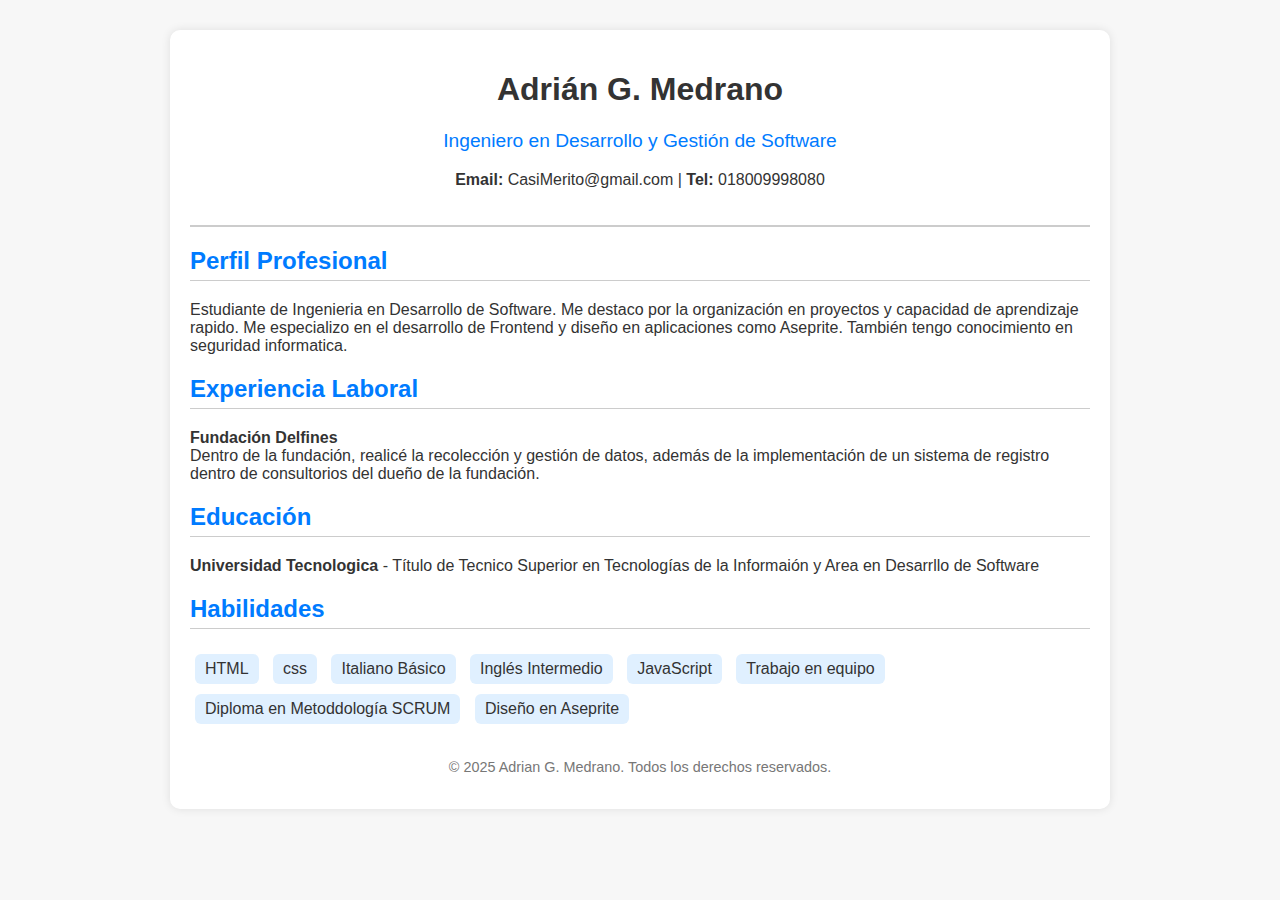
<file: index.html>
<!DOCTYPE html>
<html lang="es">
<head>
  <meta charset="UTF-8">
  <meta name="viewport" content="width=device-width, initial-scale=1">
  <title>Currículum Vitae</title>
  <link rel="stylesheet" href="style.css">
</head>
<body>
  <div class="container">
    <header>
      <h1>Adrián G. Medrano</h1>
      <p class="titulo">Ingeniero en Desarrollo y Gestión de Software</p>
      <p><strong>Email:</strong> CasiMerito@gmail.com | <strong>Tel:</strong> 018009998080</p>
    </header>
  

    <section>
      <h2>Perfil Profesional</h2>
      <p>Estudiante de Ingenieria en Desarrollo de Software. Me destaco por la organización en proyectos
        y capacidad de aprendizaje rapido. Me especializo en el desarrollo de Frontend y diseño en aplicaciones
        como Aseprite. También tengo conocimiento en seguridad informatica.
      </p>
    </section>

    <section>
      <h2>Experiencia Laboral</h2>
      <ul>
        <li>
          <strong>Fundación Delfines</strong><br>
          Dentro de la fundación, realicé la recolección y gestión de datos,
          además de la implementación de un sistema de registro dentro de consultorios
          del dueño de la fundación.
        </li>
      </ul>
    </section>

    <section>
      <h2>Educación</h2>
      <ul>
        <li>
          <strong>Universidad Tecnologica</strong> - Título de Tecnico Superior en Tecnologías de la Informaión y Area en Desarrllo de Software 
        </li>
      </ul>
    </section>

    <section>
      <h2>Habilidades</h2>
      <ul class="habilidades">
        <li>HTML</li>
        <li>css</li>
        <li>Italiano Básico</li>
        <li>Inglés Intermedio</li>
        <li>JavaScript</li>
        <li>Trabajo en equipo</li>
        <li>Diploma en Metoddología SCRUM</li>
        <li>Diseño en Aseprite</li>
      </ul>
    </section>

    <footer>
      <p>&copy; 2025 Adrian G. Medrano. Todos los derechos reservados.</p>
    </footer>
  </div>
</body>
</html>
</file>
<file: style.css>
body {
    font-family: Arial, sans-serif;
    background-color: #f7f7f7;
    margin: 0;
    padding: 0;
    color: #333;
  }
  
  .container {
    width: 90%;
    max-width: 900px;
    margin: 30px auto;
    background-color: #fff;
    padding: 20px;
    box-shadow: 0 0 10px rgba(0,0,0,0.1);
    border-radius: 10px;
  }
  
  header {
    text-align: center;
    border-bottom: 2px solid #ccc;
    padding-bottom: 20px;
  }
  
  .foto {
    width: 120px;
    height: 120px;
    border-radius: 50%;
    object-fit: cover;
  }
  
  .titulo {
    font-size: 1.2em;
    color: #007BFF;
  }
  
  section {
    margin-top: 20px;
  }
  
  section h2 {
    color: #007BFF;
    border-bottom: 1px solid #ccc;
    padding-bottom: 5px;
  }
  
  ul {
    list-style: none;
    padding-left: 0;
  }
  
  ul li {
    margin-bottom: 10px;
  }
  
  .habilidades li {
    display: inline-block;
    background-color: #e0f0ff;
    padding: 6px 10px;
    margin: 5px;
    border-radius: 6px;
  }
  
  footer {
    text-align: center;
    margin-top: 30px;
    font-size: 0.9em;
    color: #777;
  }
</file>
<file: CV/Styles/style.css>
body {
    font-family: Arial, sans-serif;
    background-color: #f7f7f7;
    margin: 0;
    padding: 0;
    color: #333;
  }
  
  .container {
    width: 90%;
    max-width: 900px;
    margin: 30px auto;
    background-color: #fff;
    padding: 20px;
    box-shadow: 0 0 10px rgba(0,0,0,0.1);
    border-radius: 10px;
  }
  
  header {
    text-align: center;
    border-bottom: 2px solid #ccc;
    padding-bottom: 20px;
  }
  
  .foto {
    width: 120px;
    height: 120px;
    border-radius: 50%;
    object-fit: cover;
  }
  
  .titulo {
    font-size: 1.2em;
    color: #007BFF;
  }
  
  section {
    margin-top: 20px;
  }
  
  section h2 {
    color: #007BFF;
    border-bottom: 1px solid #ccc;
    padding-bottom: 5px;
  }
  
  ul {
    list-style: none;
    padding-left: 0;
  }
  
  ul li {
    margin-bottom: 10px;
  }
  
  .habilidades li {
    display: inline-block;
    background-color: #e0f0ff;
    padding: 6px 10px;
    margin: 5px;
    border-radius: 6px;
  }
  
  footer {
    text-align: center;
    margin-top: 30px;
    font-size: 0.9em;
    color: #777;
  }
</file>
